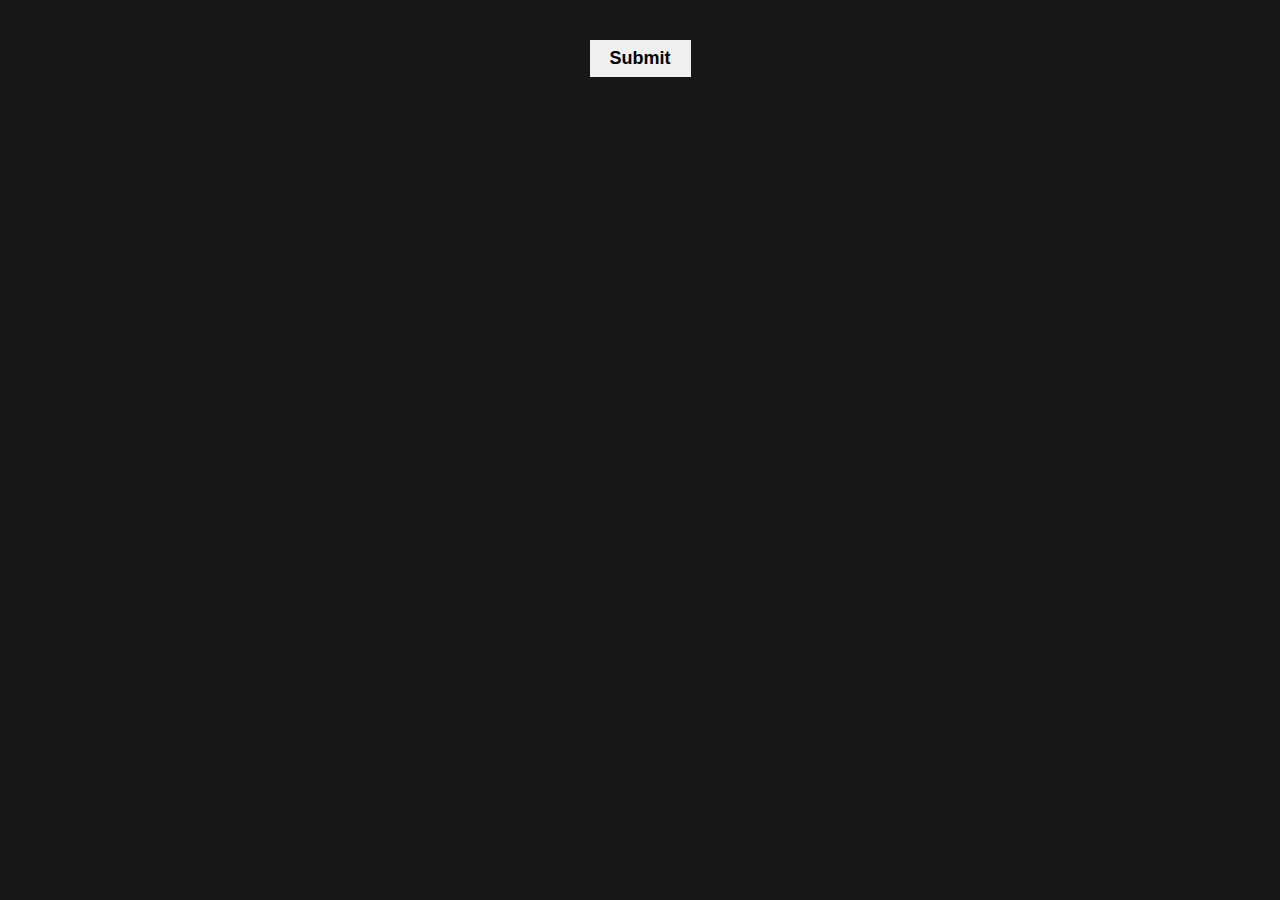
<file: eventHandling/question1/index.html>
<!DOCTYPE html>
<html lang="en">
  <head>
    <meta charset="UTF-8" />
    <meta name="viewport" content="width=device-width, initial-scale=1.0" />
    <title>Document</title>
    <link rel="stylesheet" href="styles.css" />
  </head>
  <body>
    <div class="button">
      <button
        id="submit-button"
        class="submit-button"
        onClick="buttonHandler()"
      >
        Submit
      </button>
    </div>

    <script src="script.js"></script>
  </body>
</html>
</file>
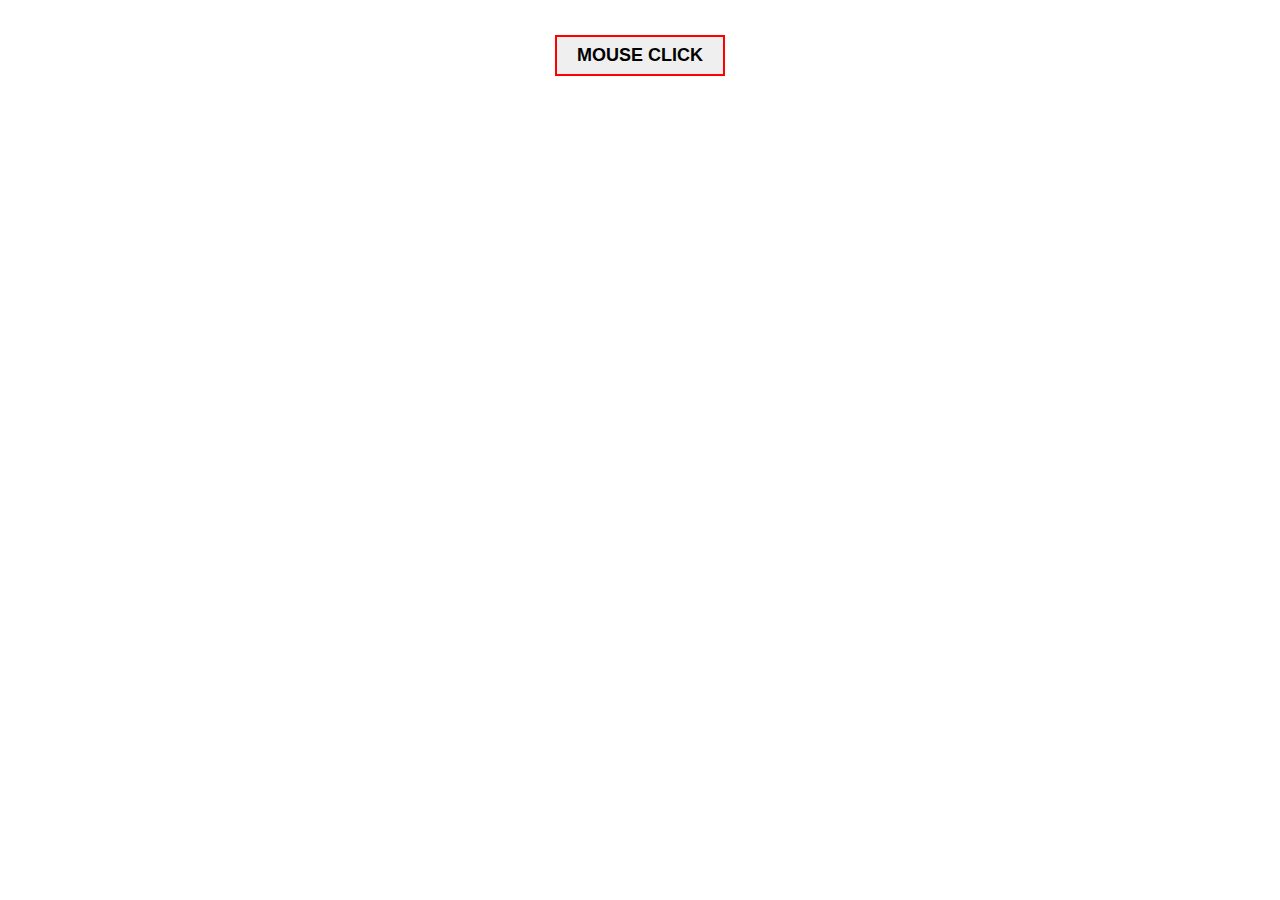
<file: eventHandling/question3/index.html>
<!-- // Write a JavaScript function that changes the background color of an element
when a mouse enters it. -->

<!DOCTYPE html>
<html lang="en">
  <head>
    <meta charset="UTF-8" />
    <meta name="viewport" content="width=device-width, initial-scale=1.0" />
    <title>Document</title>
    <link rel="stylesheet" href="styles.css" />
  </head>
  <body>
    <div class="mouse-card">
      <button id="mouse-click">MOUSE CLICK</button>
    </div>
  </body>
  <script src="script.js"></script>
</html>
</file>
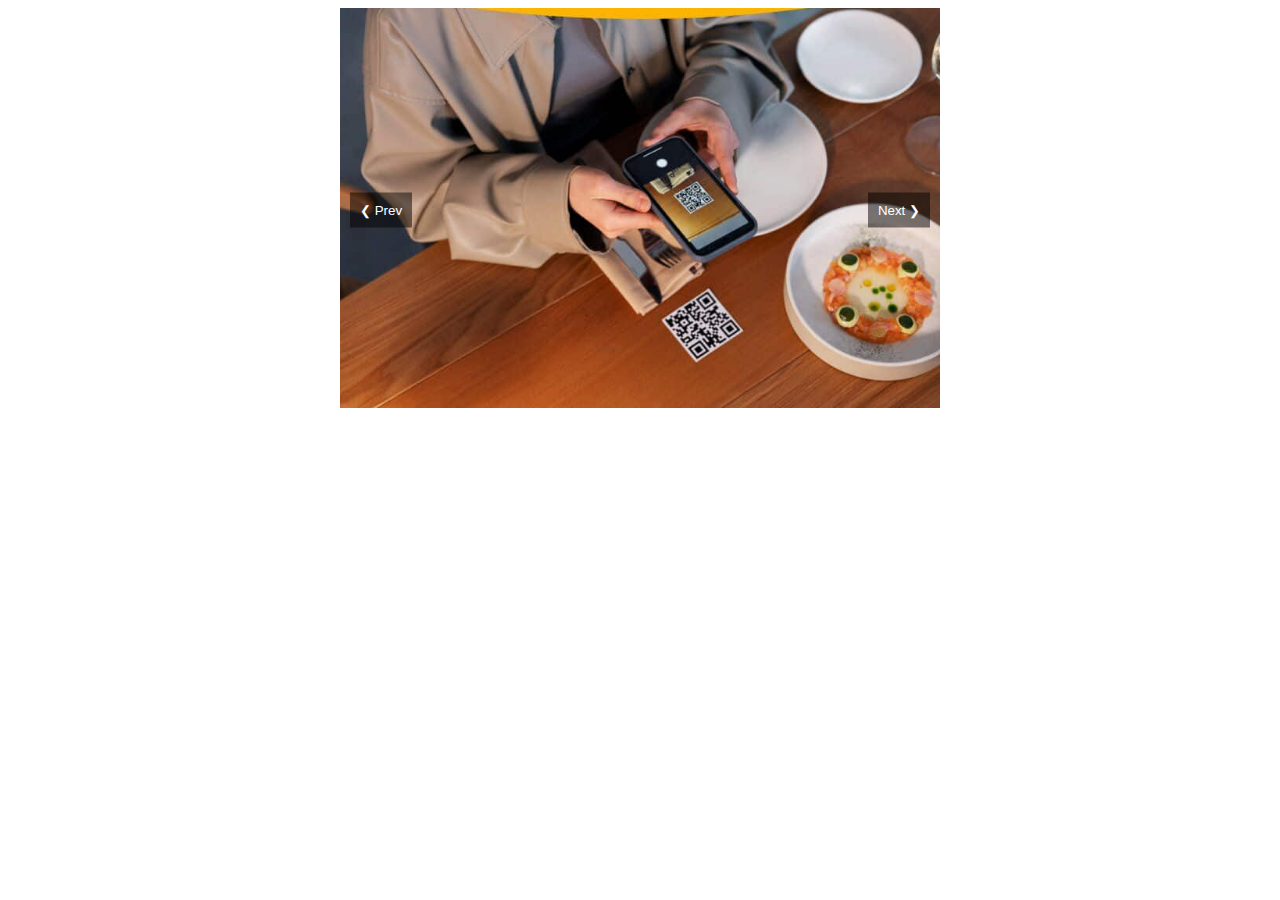
<file: eventHandling/question4/index.html>
<!DOCTYPE html>
<html lang="en">
  <head>
    <meta charset="UTF-8" />
    <meta name="viewport" content="width=device-width, initial-scale=1.0" />
    <title>Document</title>
    <link rel="stylesheet" href="styles.css" />
  </head>
  <body>
    <div class="slideshow-container">
      <img
        id="mainImage"
        src="contactless-landing-sm.jpg"
        alt="Slideshow Image"
        class="fade"
      />

      <button id="prevBtn" class="nav-btn">❮ Prev</button>
      <button id="nextBtn" class="nav-btn">Next ❯</button>
    </div>
    <script src="script.js"></script>
  </body>
</html>
</file>
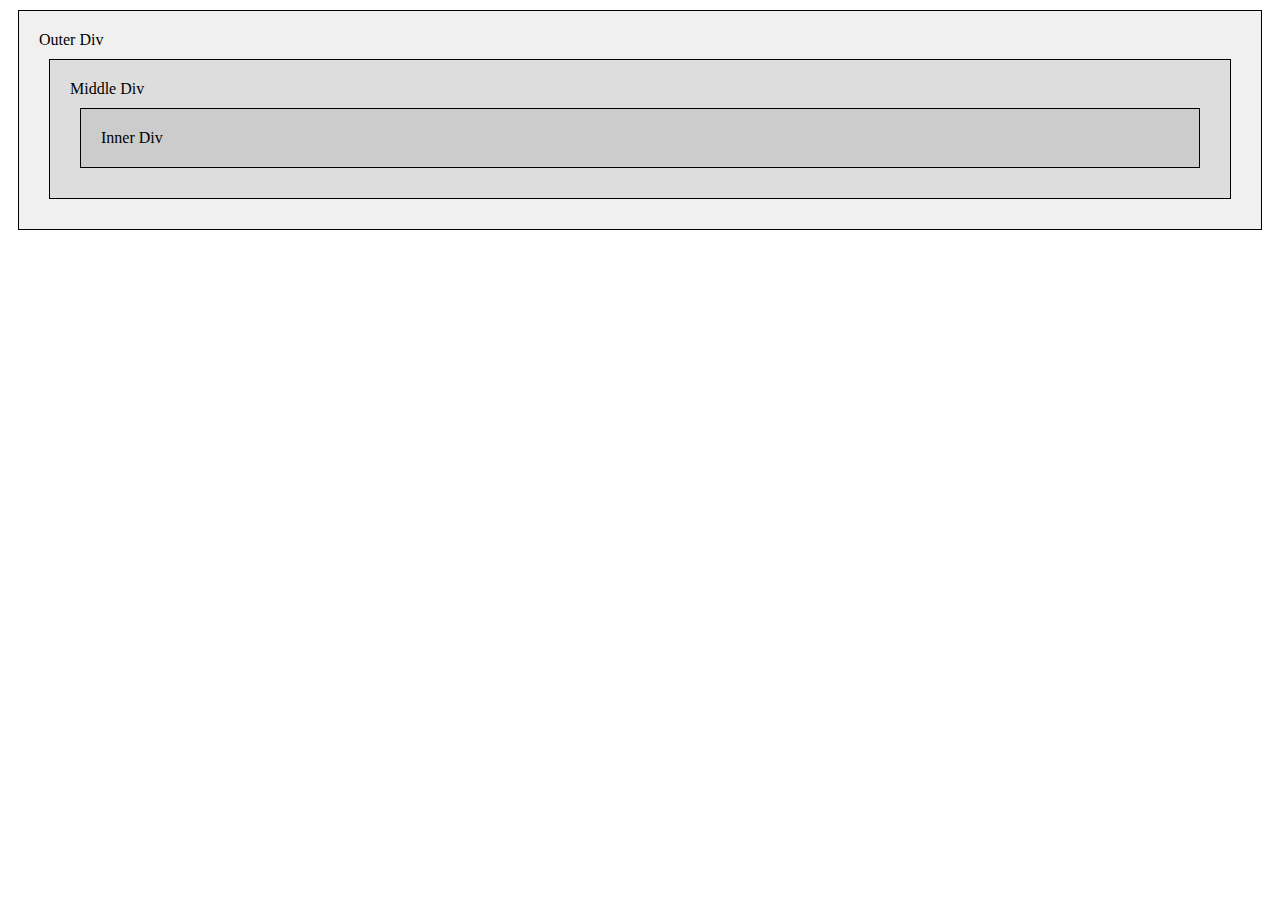
<file: links/EventBubbling/index.html>
<!DOCTYPE html>
<html lang="en">
  <head>
    <meta charset="UTF-8" />
    <meta name="viewport" content="width=device-width, initial-scale=1.0" />
    <title>Event Bubbling Demo</title>
    <style>
      .container {
        padding: 20px;
        border: 1px solid black;
        margin: 10px;
        cursor: pointer;
      }
      .outer {
        background-color: #f0f0f0;
      }
      .middle {
        background-color: #ddd;
      }
      .inner {
        background-color: #ccc;
      }
    </style>
  </head>
  <body>
    <div class="container outer" id="outerDiv">
      Outer Div
      <div class="container middle" id="middleDiv">
        Middle Div
        <div class="container inner" id="innerDiv">Inner Div</div>
      </div>
    </div>

    <script src="script.js"></script>
  </body>
</html>
</file>
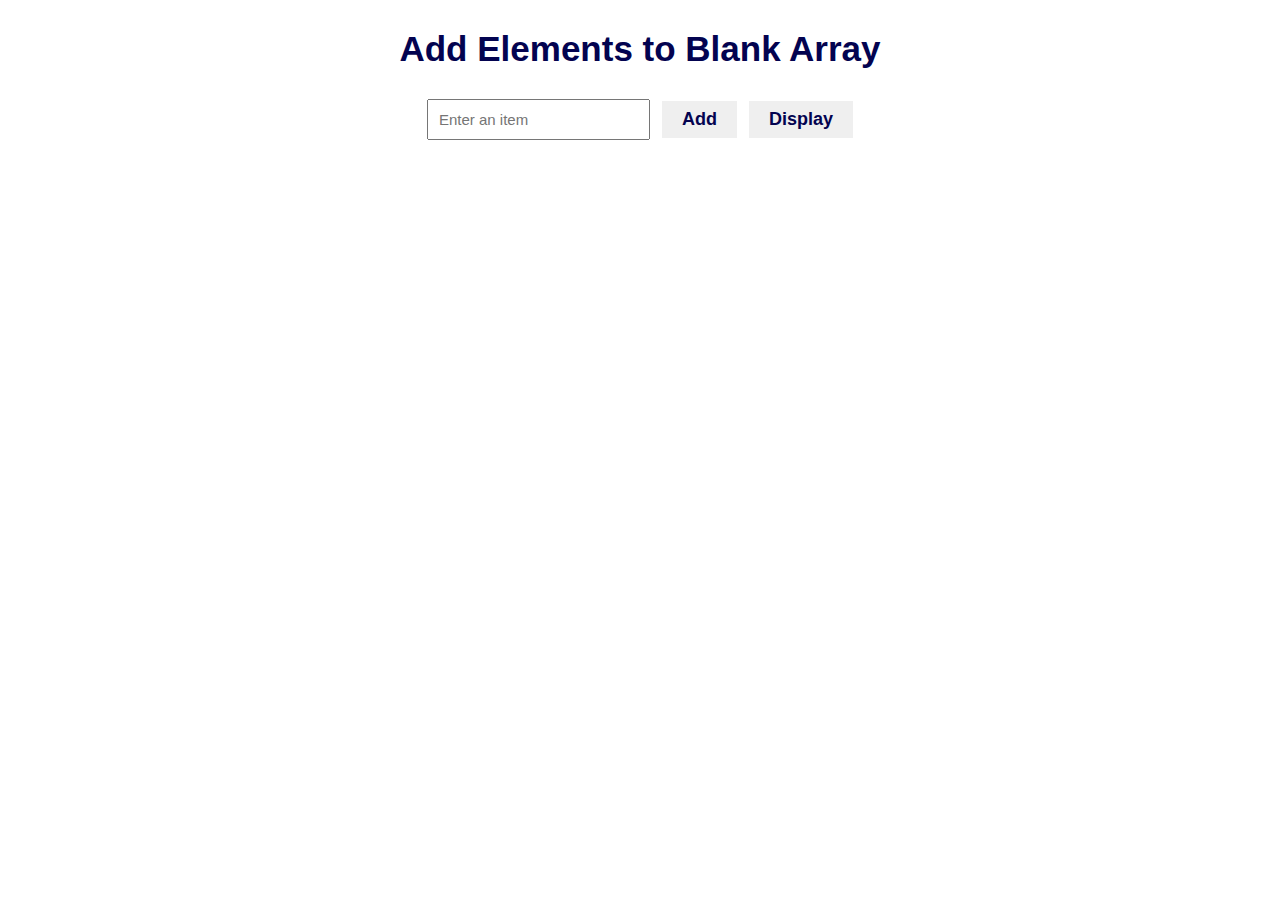
<file: ArrayQuestions/screen.html>
<!DOCTYPE html>
<html>
  <body>
    <h2 class="heading">Add Elements to Blank Array</h2>
    <div class="flex">
      <input
        type="text"
        id="inputVal"
        class="input"
        placeholder="Enter an item"
      />

      <button class="add-button" onclick="addItem()">Add</button>
      <button class="add-button" onclick="displayItems()">Display</button>
    </div>

    <div id="result"></div>
    <link rel="stylesheet" href="styles.css" />
    <script>
      const myArray = [];

      function addItem() {
        const val = document.getElementById("inputVal").value;
        if (val) {
          myArray.push(val);
          alert(`Added: ${val}`);
          document.getElementById("inputVal").value = "";
        }
      }

      function displayItems() {
        let output = "<hr/>";

        myArray.forEach((item, index) => {
          output += `Element ${index} = ${item}<br/>`;
        });
        document.getElementById("result").innerHTML = output;
      }
    </script>
  </body>
</html>
</file>
<file: eventHandling/question1/styles.css>
.submit-button {
  border: none;
  padding: 8px 20px;
  font-weight: bold;
  font-family: sans-serif;
  font-size: 18px;
}

body {
  background-color: rgb(24, 23, 23);
}

.button {
  display: flex;
  justify-content: center;
  align-items: center;
  margin-top: 40px;
}
</file>
<file: eventHandling/question3/styles.css>
.mouse-card {
  margin-top: 35px;
  display: flex;
  justify-content: center;
  align-items: center;
}
#mouse-click {
  border: 2px solid red;
  font-family: sans-serif;
  font-weight: bold;
  font-size: 18px;
  padding: 8px 20px;
}
</file>
<file: eventHandling/question4/styles.css>
.slideshow-container {
  position: relative;
  max-width: 600px;
  margin: auto;
}

#mainImage {
  width: 100%;
  height: 400px;
  object-fit: cover;
}

.fade {
  transition: opacity 0.5s ease-in-out;
}

.nav-btn {
  position: absolute;
  top: 50%;
  transform: translateY(-50%);
  background-color: rgba(0, 0, 0, 0.5);
  color: white;
  border: none;
  padding: 10px;
  cursor: pointer;
}

#prevBtn {
  left: 10px;
}
#nextBtn {
  right: 10px;
}
</file>
<file: ArrayQuestions/styles.css>
.add-button {
  cursor: pointer;
  border: none;
  padding: 8px 20px;
  margin-left: 12px;
  font-weight: bold;
  font-size: 18px;
  color: rgb(3, 3, 80);
}

.input {
  padding: 10px;
  font-size: 15px;
}

.heading {
  font-family: sans-serif;
  text-align: center;
  font-size: 35px;
  color: rgb(3, 3, 80);
}

.flex {
  display: flex;
  flex-direction: row;
  justify-content: center;
  align-items: center;
  margin-top: 30px;
}
</file>
